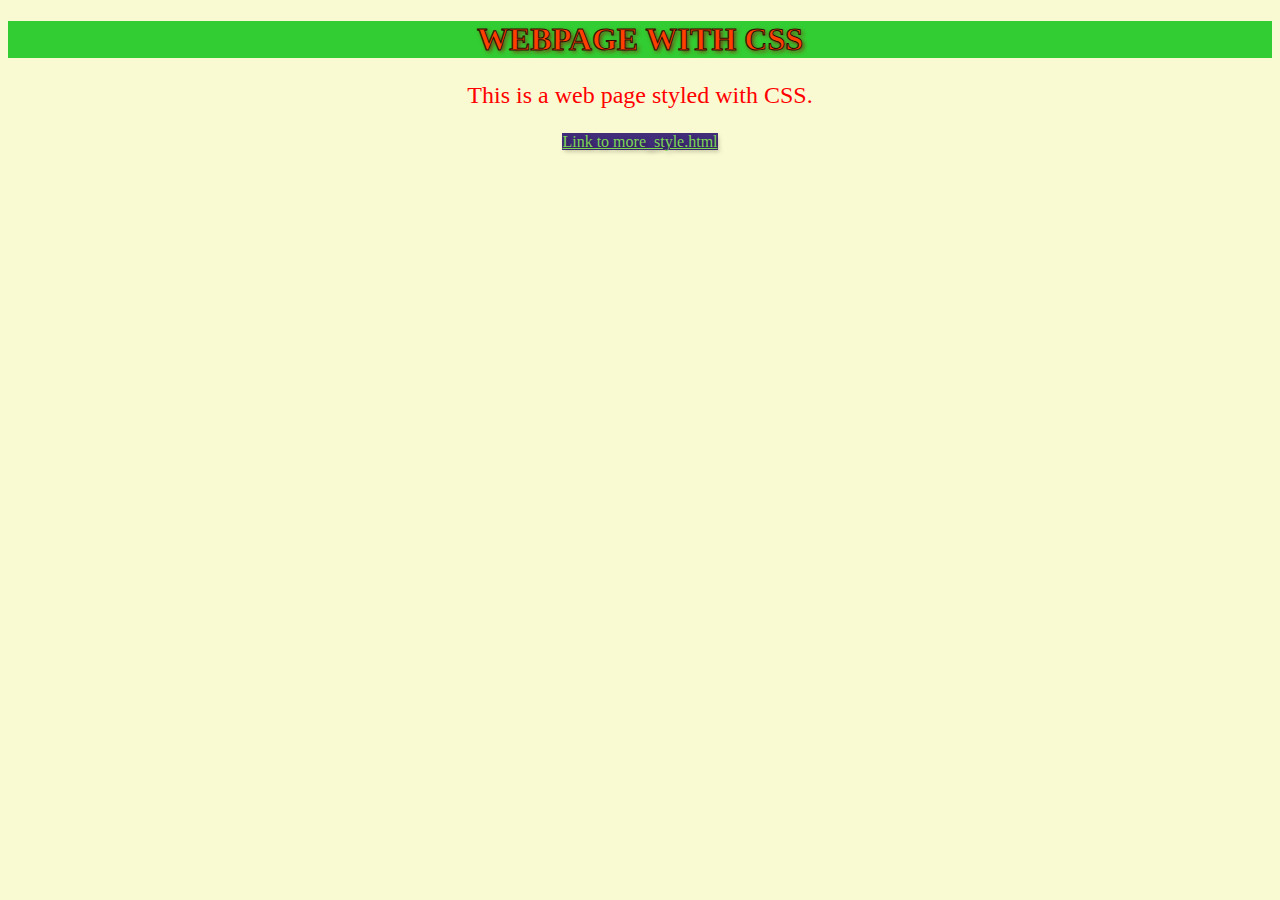
<file: index.html>
<!DOCTYPE html>
<html>

  <head>
    <meta name="author" content="Atri Sarker">
    <meta charset="utf-8">
    <meta name="viewport" content="width=device-width, initial-scale=1.0">
    <link rel="stylesheet" href="./css/style.css">
    <title>Atri's First Web Page with CSS!</title>
  </head>


  <body>
    <h1>WEBPAGE WITH CSS</h1>
    <p>This is a web page styled with CSS.</p>
    <a href="./more_style.html"> Link to more_style.html </a>
  </body>

</html>
</file>
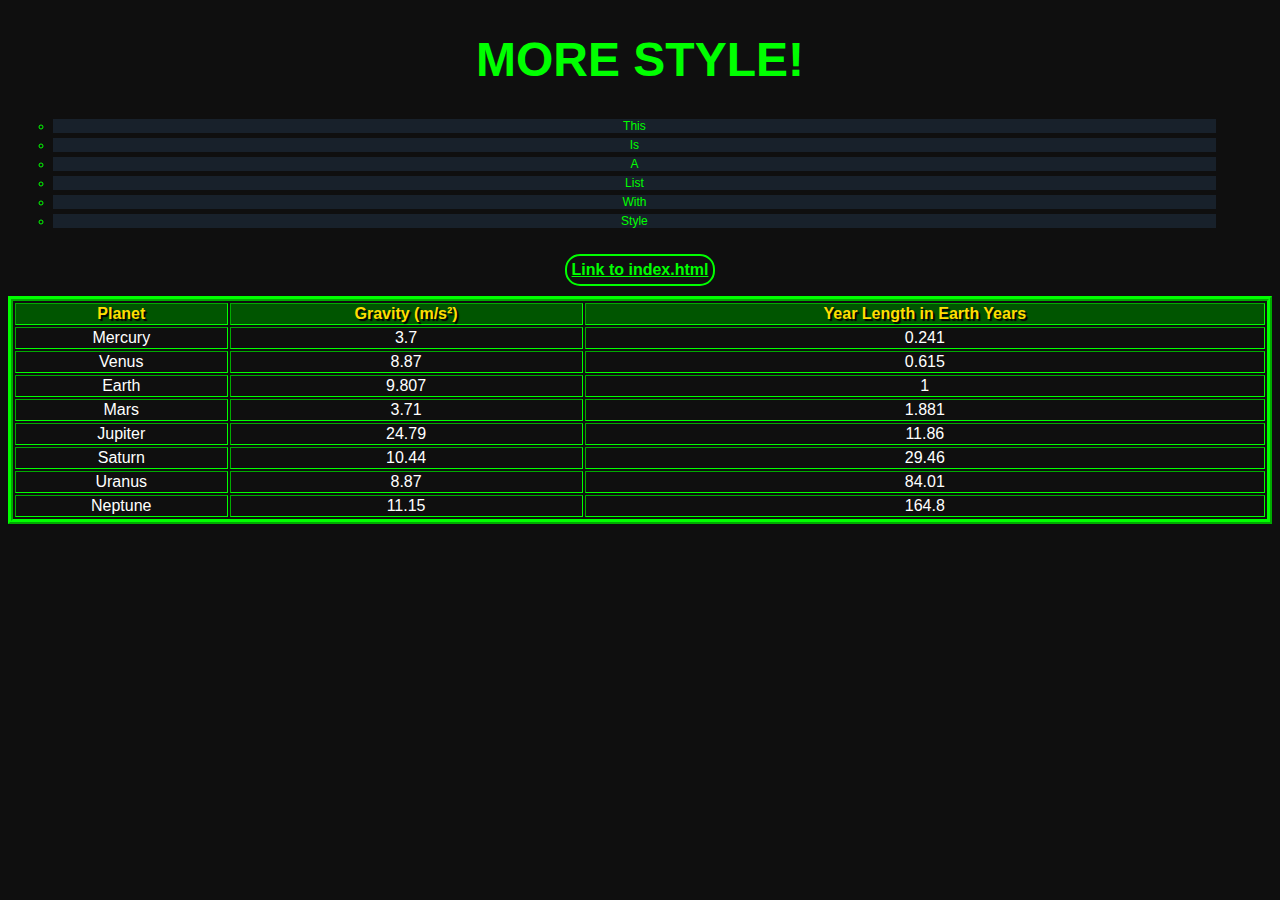
<file: more_style.html>
<!DOCTYPE html>
<html>

  <head>
    <meta name="author" content="Atri Sarker">
    <meta charset="utf-8">
    <meta name="viewport" content="width=device-width, initial-scale=1.0">
    <link rel="stylesheet" href="./css/style2.css">
    <title>More Style!</title>
  </head>
  
  <body>
    <h1>MORE STYLE!</h1>
    <ul>
      <li>This</li>
      <li>Is</li>
      <li>A</li>
      <li>List</li>
      <li>With</li>
      <li>Style</li>
    </ul>
    <a href="./index.html"> Link to index.html </a>
    <br>
    <table border="5">
      <tr>
        <th>Planet</th>
        <th>Gravity (m/s²)</th>
        <th>Year Length in Earth Years</th>
      </tr>
      <tr>
        <td>Mercury</td>
        <td>3.7</td>
        <td>0.241</td>
      </tr>
      <tr>
        <td>Venus</td>
        <td>8.87</td>
        <td>0.615</td>
      </tr>
      <tr>
        <td>Earth</td>
        <td>9.807</td>
        <td>1</td>
      </tr>
      <tr>
        <td>Mars</td>
        <td>3.71</td>
        <td>1.881</td>
      </tr>
      <tr>
        <td>Jupiter</td>
        <td>24.79</td>
        <td>11.86</td>
      </tr>
      <tr>
        <td>Saturn</td>
        <td>10.44</td>
        <td>29.46</td>
      </tr>
      <tr>
        <td>Uranus</td>
        <td>8.87</td>
        <td>84.01</td>
      </tr>
      <tr>
        <td>Neptune</td>
        <td>11.15</td>
        <td>164.8</td>
      </tr>
    </table>
  </body>

</html>
</file>
<file: css/style.css>
html {
  height: 100%;
  width: 100%;
}

body {
  background-color: lightgoldenrodyellow;
  text-align: center;
}

h1 {
  text-align: center;
  background-color: limegreen;
  -webkit-text-fill-color: #ff4000;
  -webkit-text-stroke-color: #2a0e04;
  -webkit-text-stroke-width: 1px;
  text-shadow: 2px 2px 4px #7c340e;
}

a {
  text-align: center;
  color: #7dd756;
  background-color: #422d7b;
  text-shadow: 2px 2px 4px rgba(0,0,0,0.5);
}


p {
  color: red;
  font-size: 24px;
}
</file>
<file: css/style2.css>
body {
  background-color: #0f0f0f;
  color: #ffffff;
  font-family: "Roboto", sans-serif;
  text-align: center;
}

@keyframes HeaderColor {
  100%,0% {color: red;}
  15%  {color: orange;}
  30%  {color: yellow}
  45% {color: green}
  60% {color: blue}
  75% {color: purple}
  90% {color: violet}
}

h1 {
  color: #00ff00;
  text-align: center;
  font-size: 48px;
  animation-name: HeaderColor;
  animation-duration: 3s;
  animation-iteration-count: infinite;
}

a {
  color: #00ff00;
  font-weight: bold;
  border: 2px solid;
  padding: 5px;
  border-color: #00ff00;
  border-radius: 15px;
  display: inline-block;
  margin: 10px;
}

a:hover {
  color: #ff00ff;
  background-color: #005500;
}

ul {
  list-style-type: circle;
  width: 100%;
}

ul li {
  background: #18212b;
  color: #00ff00;
  margin: 5px;
  font-size: 12px;
  width: 92%;
}

ul li:hover {
  background: #445364;
  color: #8c00ff;
  margin: 0px;
  font-size: 22px;
}

table {
  width: 100%;
  border : 5px ridge;
  border-color: #00ff00;
}

table th {
  background-color: #005500;
  text-shadow: 2px 2px 1px #000000;
  color: #ffdd00;
}
</file>
